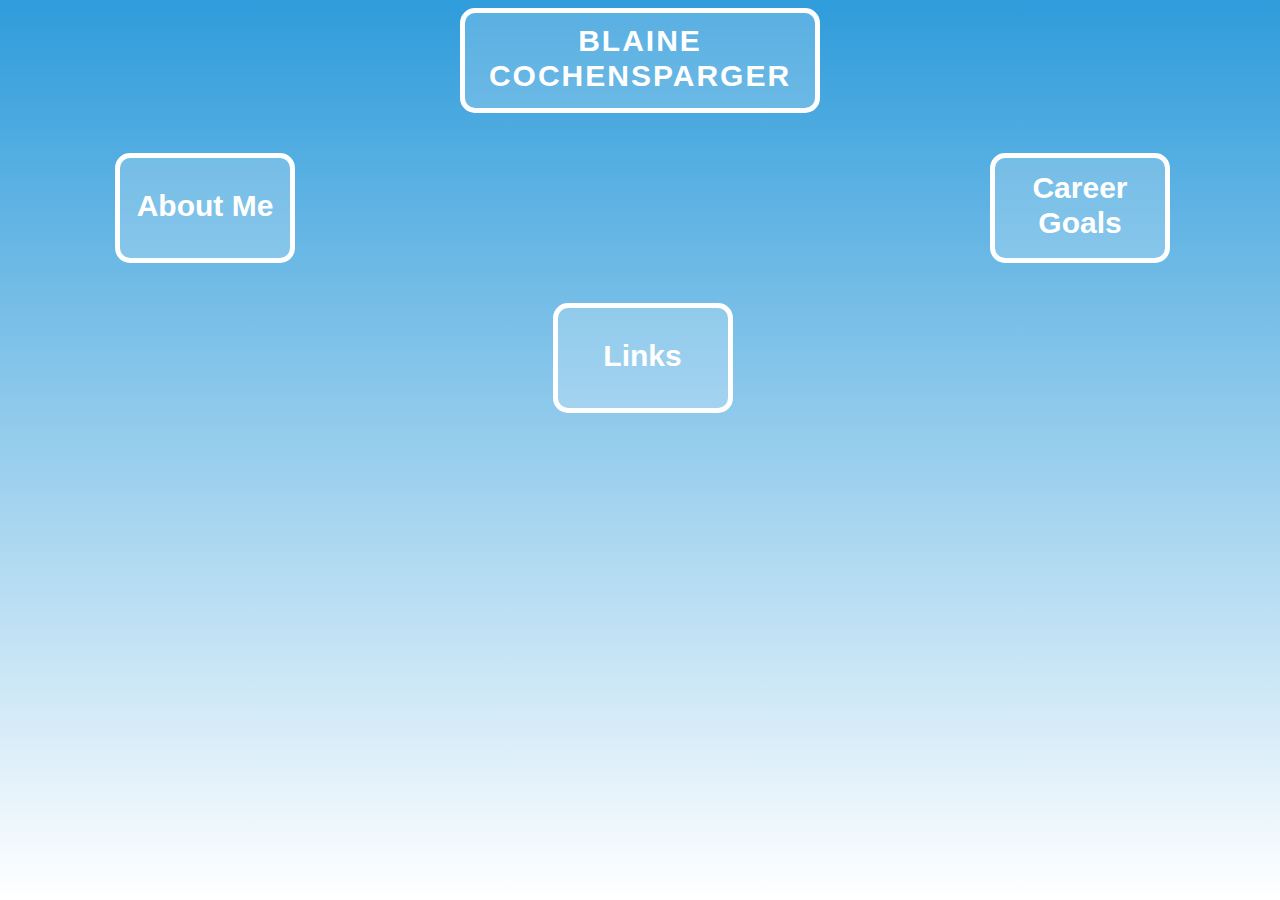
<file: index.html>
<!DOCTYPE html>
<html>
    <head>
        <title>Blaine Cochensparger</title>
        <meta name="viewport" content="width=device-width, initial-scale=1.0">
        <meta charset="UTF=8">
        <link rel="stylesheet" href="style.css">
    </head>
    <body>
        <div style="display: flex; flex-direction: row; align-items: center; justify-content: center;">
            <div class="square">
                <h1>BLAINE</h1>
                <h1>COCHENSPARGER</h1>
                <a href="about_me.html" class="smaller_square1">
                    <h2>About Me</h2>
                </a>
        
                <a href="career_goals.html" class="smaller_square2">
                    <h2>Career</h2>
                    <h2>Goals</h2>
                </a>

                <a href="links.html" class="smaller_square3">
                    <h2>Links</h2>
                </a>
            </div>
        </div>


    </body>
</html>
</file>
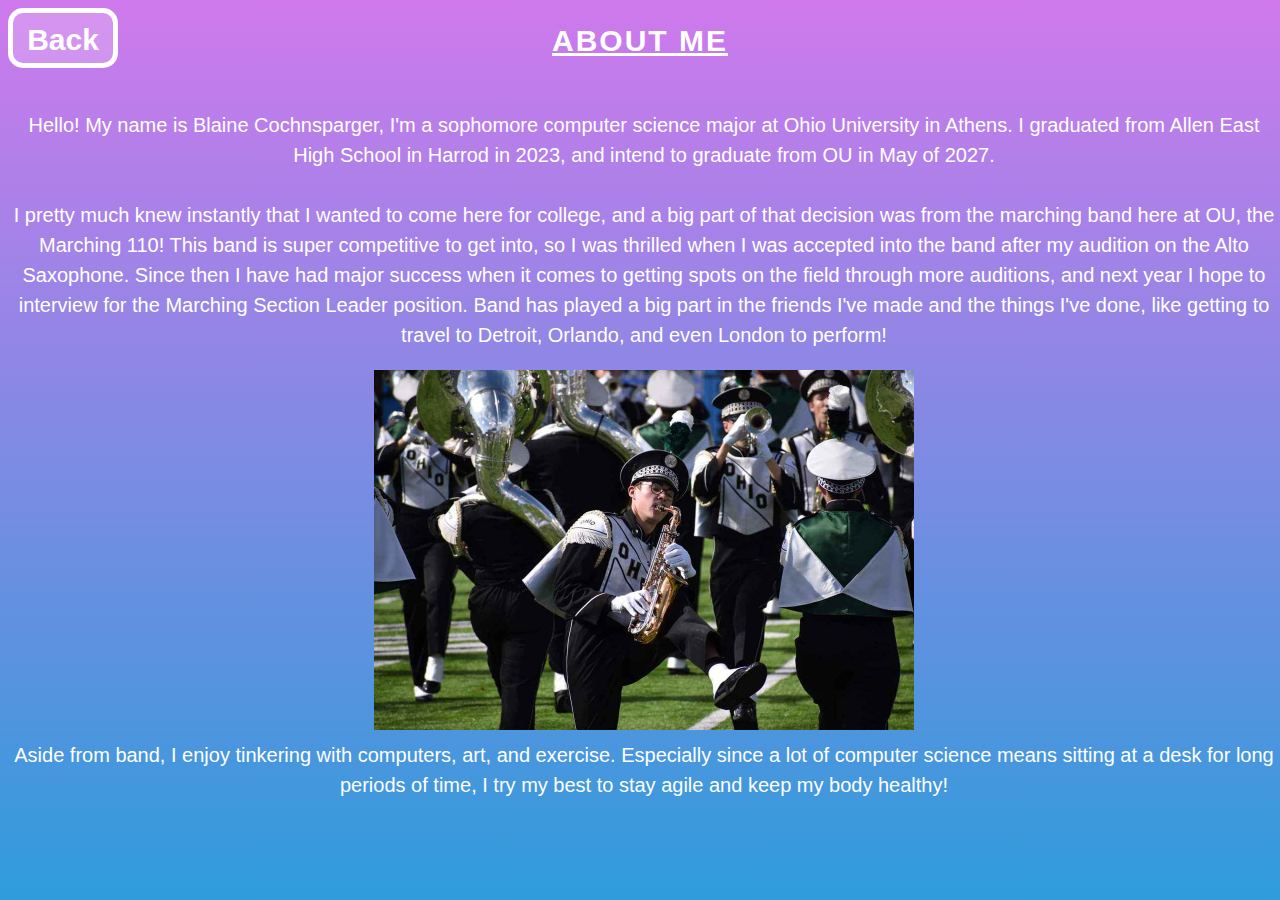
<file: about_me.html>
<!DOCTYPE html>
<html>
    <head>
        <title>About Me</title>
        <meta name="viewport" content="width=device-width, initial-scale=1.0">
        <meta charset="UTF=8">
        <link rel="stylesheet" href="style.css">
    </head>
    <body style="background-size: cover;
                background-image: linear-gradient(rgb(207, 121, 236), rgb(47, 156, 219));
                background-attachment: fixed;">

        <a href="index.html" class="back">
            <h2>Back</h2>
        </a>

        <h1 class="h_2" style="margin-top: -35px; text-decoration: underline;">About Me</h1>
        
        <p class="p1">
            Hello! My name is Blaine Cochnsparger, I'm a sophomore computer science major at Ohio University in Athens. I graduated from Allen East High School in Harrod in 2023, and intend to graduate from OU in May of 2027.

            <br><br>

            I pretty much knew instantly that I wanted to come here for college, and a big part of that decision was from the marching band here at OU, the Marching 110! This band is super competitive to get into, so I was thrilled when I was accepted into the band after my audition on the Alto Saxophone. Since then I have had major success when it comes to getting spots on the field through more auditions, and next year I hope to interview for the Marching Section Leader position. Band has played a big part in the friends I've made and the things I've done, like getting to travel to Detroit, Orlando, and even London to perform!
            
            <img src="memarch.jpg" class="img">

            <br>

            Aside from band, I enjoy tinkering with computers, art, and exercise. Especially since a lot of computer science means sitting at a desk for long periods of time, I try my best to stay agile and keep my body healthy!
        </p> 
        
    </body>

</html>
</file>
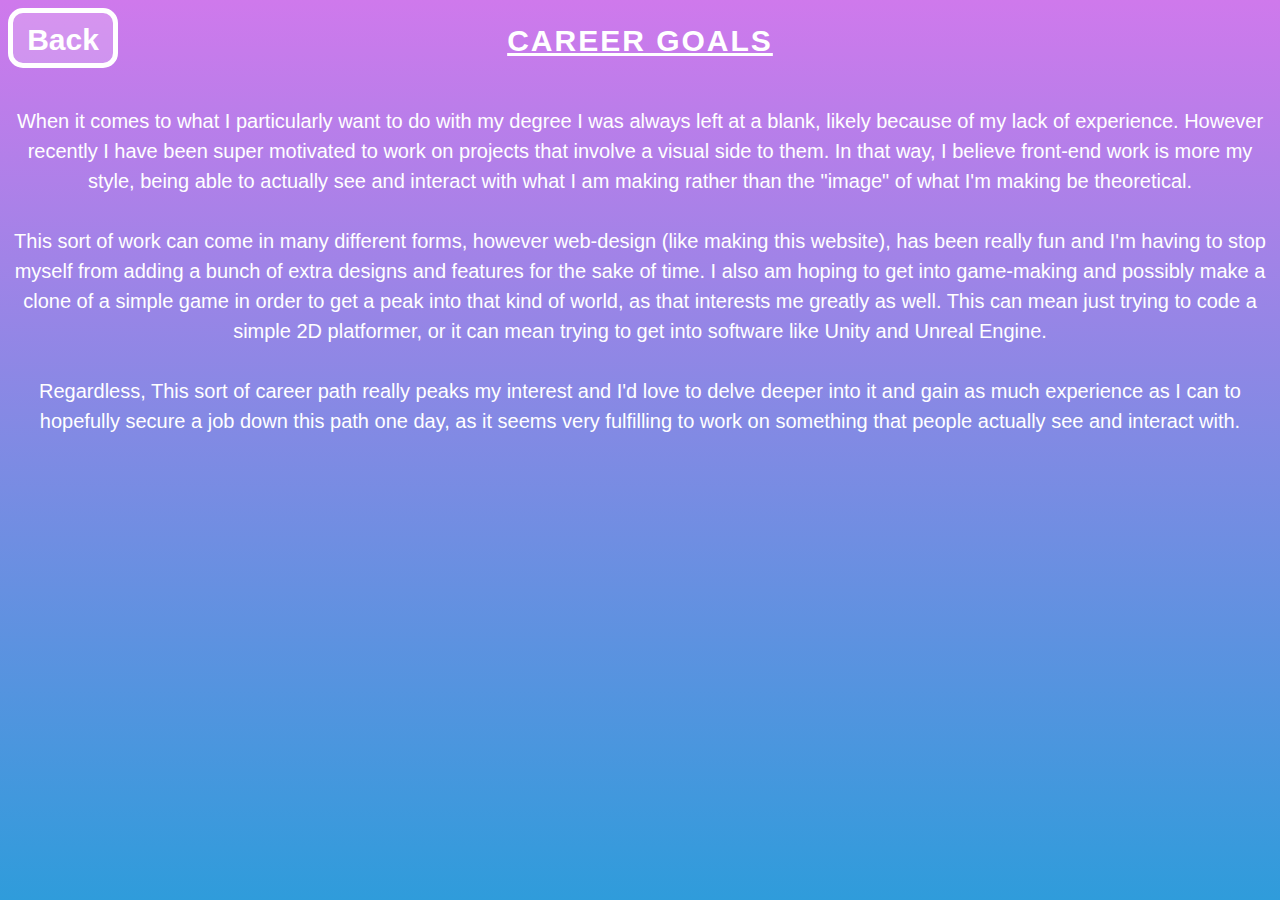
<file: career_goals.html>
<!DOCTYPE html>
<html>
    <head>
        <title>Career Goals</title>
        <meta name="viewport" content="width=device-width, initial-scale=1.0">
        <meta charset="UTF=8">
        <link rel="stylesheet" href="style.css">
    </head>
    <body style="background-size: cover;
                background-image: linear-gradient(rgb(207, 121, 236), rgb(47, 156, 219));
                background-attachment: fixed;">

        <a href="index.html" class="back">
            <h2>Back</h2>
        </a>

        <h1 class="h_2" style="margin-top: -35px; text-decoration: underline;">Career Goals</h1>

        <br>
        <p style="font-size: 20px;">
            When it comes to what I particularly want to do with my degree I was always left at a blank, likely because of my lack of experience. However recently I have been super motivated to work on projects that involve a visual side to them. In that way, I believe front-end work is more my style, being able to actually see and interact with what I am making rather than the "image" of what I'm making be theoretical. <br><br>
            This sort of work can come in many different forms, however web-design (like making this website), has been really fun and I'm having to stop myself from adding a bunch of extra designs and features for the sake of time. I also am hoping to get into game-making and possibly make a clone of a simple game in order to get a peak into that kind of world, as that interests me greatly as well. This can mean just trying to code a simple 2D platformer, or it can mean trying to get into software like Unity and Unreal Engine. <br><br>
            Regardless, This sort of career path really peaks my interest and I'd love to delve deeper into it and gain as much experience as I can to hopefully secure a job down this path one day, as it seems very fulfilling to work on something that people actually see and interact with.
        </p> 

    </body>

</html>
</file>
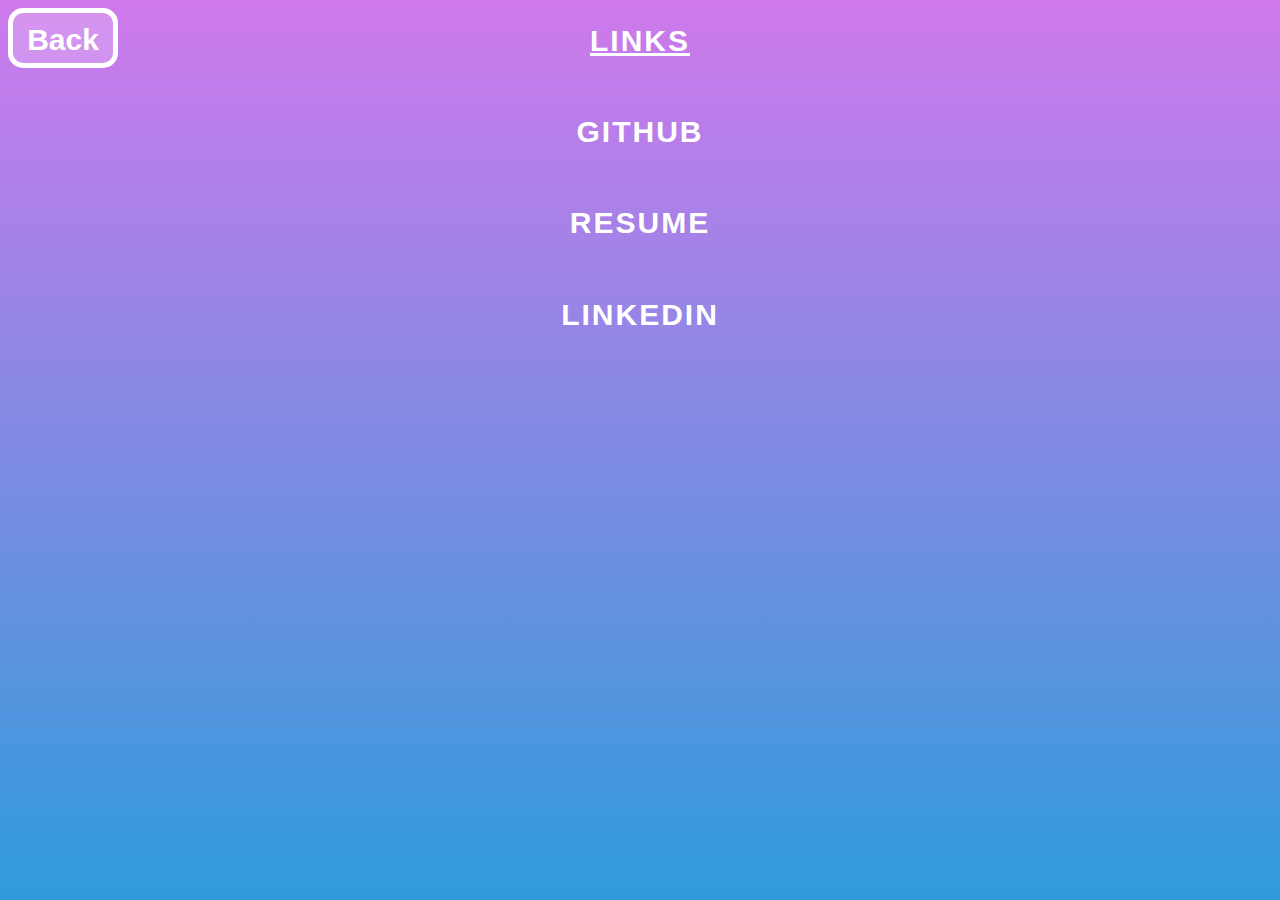
<file: links.html>
<!DOCTYPE html>
<html>
    <head>
        <title>Links</title>
        <meta name="viewport" content="width=device-width, initial-scale=1.0">
        <meta charset="UTF=8">
        <link rel="stylesheet" href="style.css">
    </head>
    <body style="background-size: cover;
                background-image: linear-gradient(rgb(207, 121, 236), rgb(47, 156, 219));
                background-attachment: fixed;">

        <a href="index.html" class="back">
            <h2>Back</h2>
        </a>

        <h1 class="h_2" style="margin-top: -35px; text-decoration: underline;">Links</h1>

        <br><br>

        <h1><a href="https://github.com/BlaineAlan" target="_blank" style="color: white;">Github</a></h1>
        <br><br>
        <h1><a href="https://docs.google.com/document/d/1WiN_U_FhdrizhJfSP3veHLeJRPOv-ExCWQScjybdjSk/edit?usp=sharing" target="_blank" style="color: white">Resume</a></h1>
        <br><br>
        <h1><a href="https://www.linkedin.com/in/blaine-cochensparger/" target="_blank" style="color: white">LinkedIn</a></h1>


    </body>
</file>
<file: style.css>
h1 {
    line-height: 15px;

    font-family: arial, "Times New Roman";

    font-size: 30px;

    font-weight: 500px;

    text-align: center;

    text-transform: uppercase;

    color: rgb(255, 255, 255);

    letter-spacing: 2px;
}

.h_2{
    text-align: center;
}

h2 {
    font-family: arial;
    font-size: 30px;
    font-weight: 200px;
    color: white;
}

p {
    font-family: arial;
    line-height: 30px;

    text-align: center;

    color: rgb(255, 255, 255);

}

.p1{
    font-size: 20px; 
    color: rgb(255, 255, 255); 
    text-align: center; 
    position: absolute; 
    top:10%;
}


a{
    text-decoration: none;
    display: block;
}

body {
    background-size: cover;
    background-image: linear-gradient(rgb(47, 156, 219), rgb(255, 255, 255));
    background-attachment: fixed;
}

.square {
    justify-content: center;
    height: 95px;
    width: 350px;
    border-radius: 15px;
    background-color: rgba(255, 255, 255, 0.197);
    text-align: center;
    border: 5px rgb(255, 255, 255) solid;
    margin: 0 auto;
}

.smaller_square1 {
    height: 100px;
    width: 170px;
    border-radius: 15px;
    background-color: rgba(255, 255, 255, 0.197);
    border: 5px rgb(255, 255, 255) solid;
    text-align: center;
    position: relative;
    top: 50px;
    right: 100%;
    display:block;
    line-height: 45px;

}

.smaller_square2 {
    height: 100px;
    width: 170px;
    border-radius: 15px;
    background-color: rgba(255, 255, 255, 0.197);
    border: 5px rgb(255, 255, 255) solid;
    text-align: center;
    position: relative;
    top: -60px;
    left: 150%;
    display:block;
    line-height: 10px;
}

.smaller_square3 {
    height: 100px;
    width: 170px;
    border-radius: 15px;
    background-color: rgba(255, 255, 255, 0.197);
    border: 5px rgb(255, 255, 255) solid;
    text-align: center;
    position: relative;
    top: -20px;
    left: 25%;
    display:block;
    line-height: 45px;
}

.back {
    height: 50px;
    width: 100px;
    border-radius: 15px;
    background-color: rgba(255, 255, 255, 0.197);
    border: 5px rgb(255, 255, 255) solid;
    text-align: center;
    line-height: 3px;

}

.img {
    width: 540px; 
    height: 360px;
    position: relative;
    top: 20px;
    display:block;
    margin-left: auto;
    margin-right: auto;
    
}

@media only screen and (max-width: 600px){
    .square {
        width: 100%;
    }

    .smaller_square1 {
        left: 2%;
    }

    .smaller_square2 {
        left: 50%;
    }

    .img {
        width: 270px;
        height: 180px;
    }

    .p1 {
        width: 100%;
    }

    .h_2 {
        text-align: right;
    }
}
</file>
